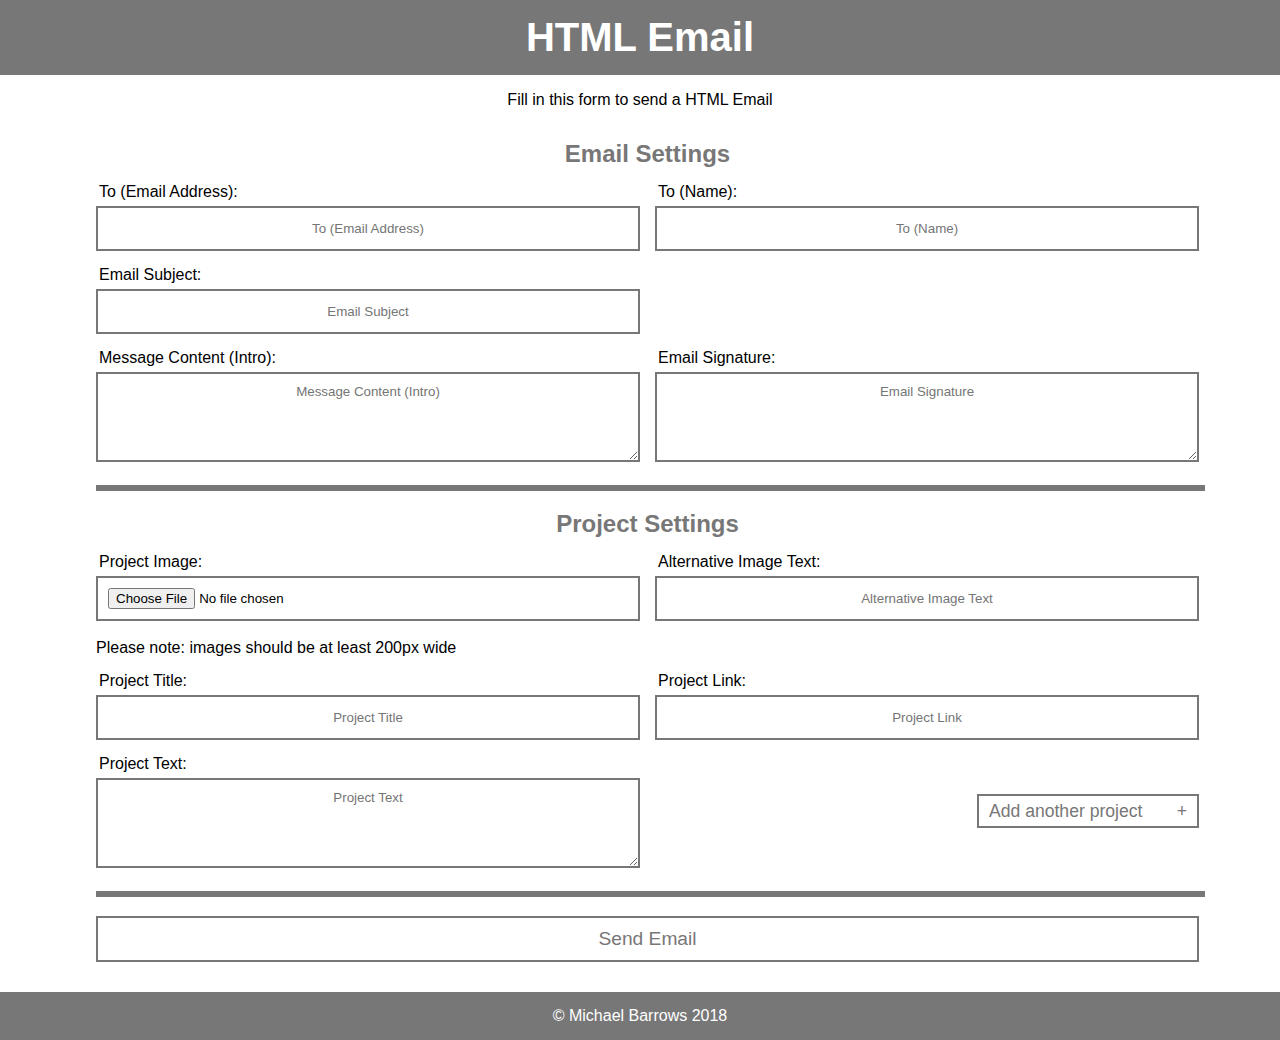
<file: index.html>
<!DOCTYPE html>
<html>
  <head>
    <title>HTML Email</title>
    <!-- Page stylesheet -->
    <link rel="stylesheet" href="css/styles.css">
    <!-- scales for mobile -->
    <meta name="viewport" content="width=device-width, initial-scale=1.0">
  </head>
  <body>
    <header>
      <h1>HTML Email</h1>
    </header>
    <section>
      <p>Fill in this form to send a HTML Email</p>
      <!-- Form to send email | enctype for images -->
      <form method="POST" action="send.php" enctype="multipart/form-data">
        <h2>Email Settings</h2>
        <!-- Email address to send to -->
        <label>
          <span>To (Email Address):</span>
          <input type="email" name="to" placeholder="To (Email Address)">
        </label>
        <!-- Name, used for greeting in the email -->
        <label>
          <span>To (Name):</span>
          <input type="text" name="name" placeholder="To (Name)">
        </label>
        <!-- The emails subject line -->
        <label>
          <span>Email Subject:</span>
          <input type="text" name="subject" placeholder="Email Subject">
        </label>
        <!-- Blank space, used to push element onto next row -->
        <span></span>
        <!-- Text after greeting but before projects -->
        <label>
          <span>Message Content (Intro):</span>
          <textarea name="content" placeholder="Message Content (Intro)"></textarea>
        </label>
        <!-- The email signature -->
        <label>
          <span>Email Signature:</span>
          <textarea name="signature" placeholder="Email Signature"></textarea>
        </label>
        <hr>
        <!-- A project -->
        <h2>Project Settings</h2>
        <!-- Image upload (project image). [] for multiple images when processing -->
        <label>
          <span>Project Image:</span>
          <input type="file" name="project_image[]">
          <span><br>Please note: images should be at least 200px wide</span>
        </label>
        <!-- Image alternative text (accessibility). [] for multiple alt text when processing -->
        <label>
          <span>Alternative Image Text:</span>
          <input type="text" name="project_image_alt[]" placeholder="Alternative Image Text">
        </label>
        <!-- Project title. [] for multiple titles when processing -->
        <label>
          <span>Project Title:</span>
          <input type="text" name="project_title[]" placeholder="Project Title">
        </label>
        <!-- link to website to see project. [] for multiple links when processing -->
        <label>
          <span>Project Link:</span>
          <input type="text" name="project_link[]" placeholder="Project Link">
        </label>
        <!-- text about the project. [] for multiple texts when processing -->
        <label>
          <span>Project Text:</span>
          <textarea name="project_text[]" placeholder="Project Text"></textarea>
        </label>
        <!-- link to add another project with fields -->
        <p><a href="#" class="plus">Add another project &nbsp;&nbsp;&nbsp;&nbsp;&nbsp;&nbsp;+</a></p>
        <hr>
        <!-- Submit form button -->
        <input type="submit" id="submit" value="Send Email">
      </form>
    </section>
    <footer>
      <p>&copy; Michael Barrows 2018</p>
    </footer>
    <!-- imports JQuery from Google -->
    <script src="https://ajax.googleapis.com/ajax/libs/jquery/3.3.1/jquery.min.js"></script>
    <!-- Links the JavaScript file -->
    <script src="js/app.js"></script>
  </body>
</html>
</file>
<file: css/styles.css>
body {
  margin: 0;
  font-family: sans-serif; }

header {
  background-color: #777777;
  margin-bottom: 15px; }
  header h1 {
    text-align: center;
    color: #FFFFFF;
    margin: 0;
    padding: 15px 0;
    font-size: 2.5em; }

section h2 {
  color: #777777;
  margin-left: 10%;
  margin-right: 10%; }
section p {
  text-align: center; }
  section p.left {
    text-align: left;
    margin-left: 10%;
    margin-right: 10%; }
section form {
  width: 85%;
  display: grid;
  grid-template-columns: auto;
  margin: auto;
  grid-gap: 15px;
  padding: 15px 0; }
  section form h2 {
    color: #777777;
    margin: 0px;
    text-align: center; }
  section form hr {
    display: block;
    border-style: solid;
    border-width: 3px;
    border-color: #777777;
    width: 100%;
    margin-top: 0.25em;
    margin-bottom: 0.25em; }
  section form label {
    display: block; }
    section form label span {
      padding-left: 3px; }
    section form label input, section form label textarea {
      box-sizing: border-box;
      margin-top: 5px;
      width: 100%;
      text-align: center;
      padding: 10px;
      border: 2px #777777 solid; }
    section form label textarea {
      min-height: 50px;
      font-family: sans-serif; }
  section form p {
    text-align: right; }
    section form p a {
      color: #777777;
      font-size: 1.1em;
      border: 2px #777777 solid;
      padding: 5px 10px;
      text-decoration: none; }
  section form input[type="submit"] {
    display: block;
    margin: auto;
    width: 100%;
    padding: 10px;
    border: 2px #777777 solid;
    background-color: #FFFFFF;
    vertical-align: bottom; }

footer {
  background-color: #777777;
  margin-top: 15px; }
  footer p {
    text-align: center;
    color: #FFFFFF;
    margin: 0;
    padding: 15px 0; }

table tr td p {
  text-align: left; }

@media only screen and (min-width: 800px) {
  section form {
    grid-template-columns: 50% 50%; }
    section form h2 {
      grid-column: span 2; }
    section form label input {
      box-sizing: border-box;
      min-height: 45px; }
    section form label textarea {
      min-height: 90px; }
    section form hr {
      grid-column: span 2; }
    section form p {
      padding-top: 30px; }
      section form p a {
        margin-top: 15px; }
    section form input[type="submit"] {
      grid-column: span 2;
      min-height: 45px;
      font-size: 1.2em;
      color: #777777; } }

/*# sourceMappingURL=styles.css.map */
</file>
